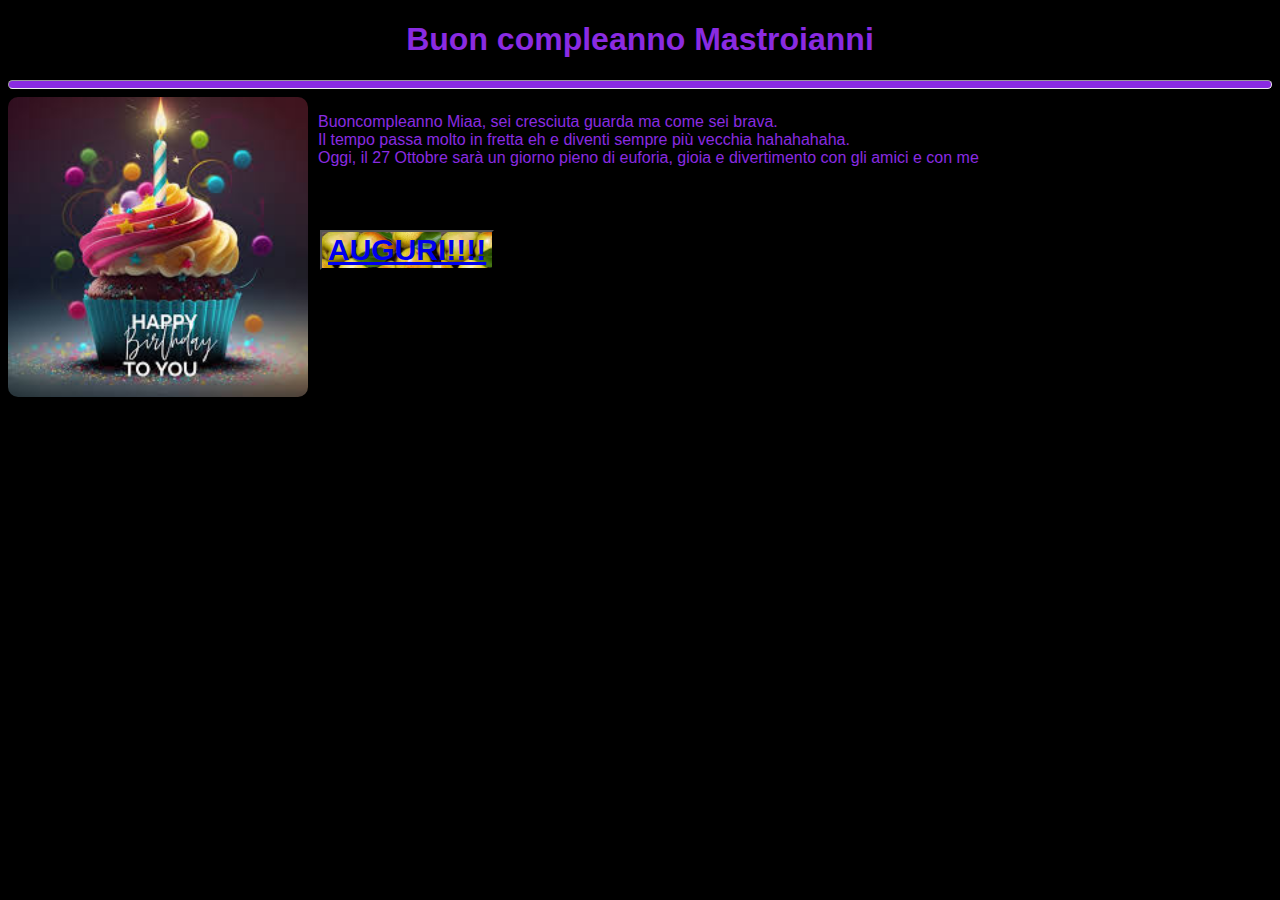
<file: index.html>
<!DOCTYPE html>
<html lang="en">
<head>
    <title>Compleanno</title>
    <link rel="stylesheet" href="style3.css">
<html>
    <body>
        <h1 class="compleanno">Buon compleanno Mastroianni</h1>
        <hr class="linea">
        <div class="divImg">
            <img src="compleanno.png" class="bird">
            <p class="oye"> Buoncompleanno Miaa, sei cresciuta guarda ma come sei brava.<br> Il tempo passa molto in fretta eh e diventi sempre più vecchia hahahahaha. <br>Oggi, il 27 Ottobre sarà un giorno pieno di euforia, gioia e divertimento con gli amici e con me </p> 
            
        </div>
        <div class="auokguriDiv"><button class="auguri" > <a href="https://www.youtube.com/watch?v=8Pc0AEbfnBM">AUGURI!!!!</a></button></div>
    </body>
</html>
</file>
<file: style3.css>
.compleanno{
    color: blueviolet;
    font-family: 'Lucida Sans', 'Lucida Sans Regular', 'Lucida Grande', 'Lucida Sans Unicode', Geneva, Verdana, sans-serif;
    text-align: center;
    
}
body{
    background-color: black;

}
.linea{
    
    height: 7px;
    border-radius: 10px;
    background-color: blueviolet;


}
.bird{ /*pk si chiama bird?*/
    height: 300px;
    border-radius: 10px;
}
.oye{
    color: blueviolet;
    padding-left: 10px;
    font-family: sans-serif; /*bruh è identico a arial*/

}

.divImg{
    display: flex;

}
.auguri{
    color: blueviolet;
    position:absolute;
    top:230px;
    left:320px;
    font-size: 30px;
    font-family: sans-serif;
    font-weight: bolder;
    background-image: url(essigode.jpg);
    background-size: 70%;
}
</file>
